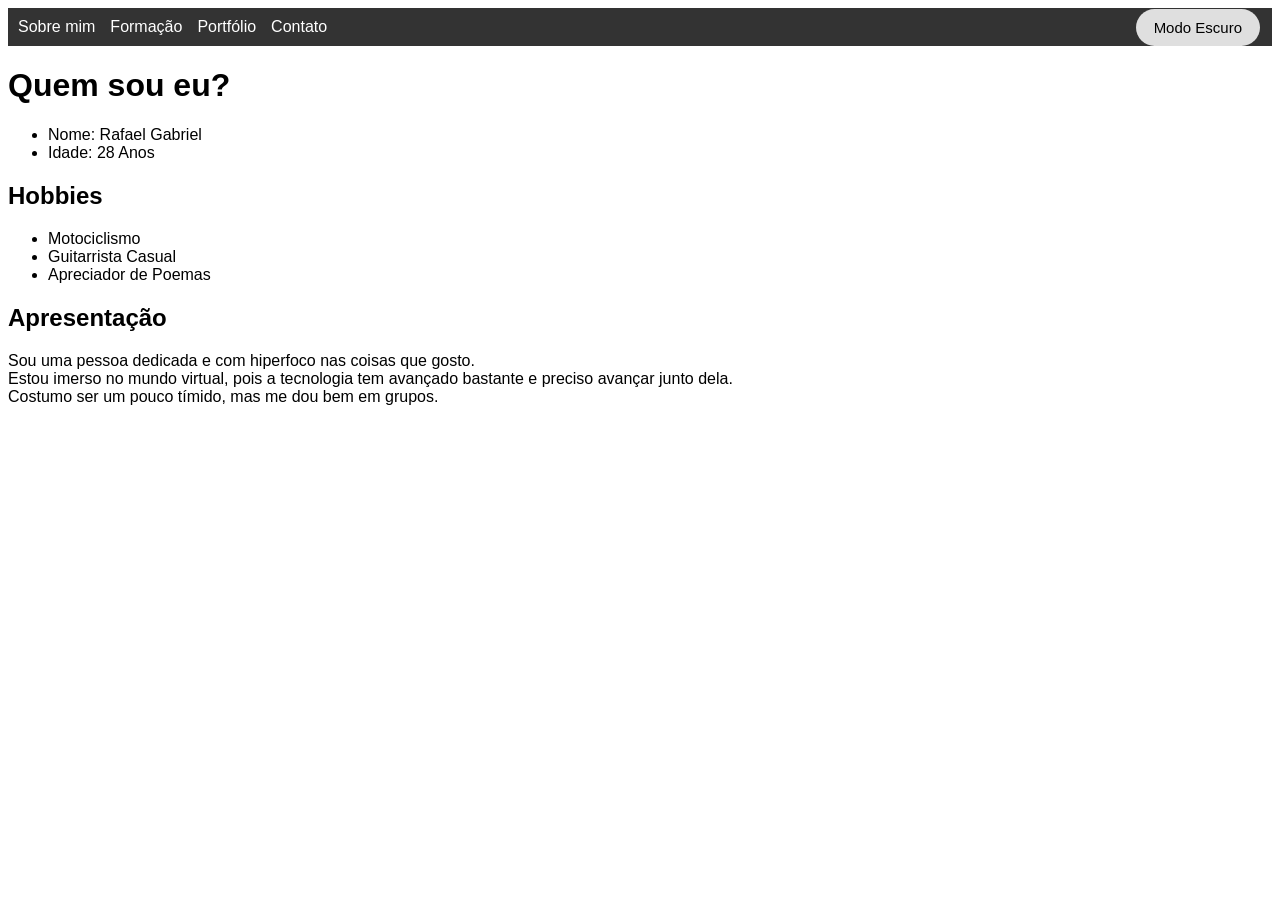
<file: index.html>
<!DOCTYPE html>
<html lang="en">
<head>
    <meta charset="UTF-8">
    <meta name="viewport" content="width=device-width, initial-scale=1.0">
    <link rel="stylesheet" href="style.css">
    <title>Sobre mim</title>
</head>

<body>
<!--Botão para modo escuro--> 
  <button id="btnTema">Modo Escuro</button>  
<!-- Botão de menu-->
<nav class="menu">

  <button id="btnMenu">Menu</button>
<!--Ligação entre as abas do menu-->
  <div id="linksMenu" class="links">
    <a href="index.html">Sobre mim</a>
    <a href="formacao.html">Formação</a>
    <a href="portfolio.html">Portfólio</a>
    <a href="contato.html">Contato</a>
  </div>

</nav>
<!--Conteudo escrito da pagina-->
<h1>Quem sou eu?</h1>
<ul>
    <li>Nome: Rafael Gabriel</li>
    <li>Idade: 28 Anos</li>
</ul>
<h2>Hobbies</h2>
<ul>
    <li>Motociclismo</li>
    <li>Guitarrista Casual</li>
    <li>Apreciador de Poemas</li>
</ul>
<h2>Apresentação</h2>
<p>Sou uma pessoa dedicada e com hiperfoco nas coisas que gosto. <br>
   Estou imerso no mundo virtual, pois a tecnologia tem avançado bastante e preciso avançar junto dela. <br>
   Costumo ser um pouco tímido, mas me dou bem em grupos.

<!--Função para o botão de menu aparecer no mobile-->
<script>
let btnMenu = document.getElementById("btnMenu");
let menu = document.getElementById("linksMenu");

btnMenu.addEventListener("click", function () {
  menu.classList.toggle("ativo");
});

</script>

<!--Função para modo escuro na pagina-->
<script>
let btnTema = document.getElementById("btnTema");

btnTema.addEventListener("click", function () {
  document.body.classList.toggle("dark");
});
</script>

</body>
</html>
</file>
<file: style.css>
/* Define a aparência do menu e dos links de navegação. */
.menu {
  background: #333;
  padding: 10px;
}

.menu button {
  background: none;
  color: white;
  font-size: 15px;
  border: none;
  cursor: pointer;
  display: none;
}

.links {
  display: flex;
  gap: 15px;
}

.links a {
  color: white;
  text-decoration: none;
}

/* Em telas pequenas, exibe o botão do menu e organiza os links em coluna. */
@media (max-width: 600px) {

  .menu button {
    display: block;
  }

  .links {
    display: none;
    flex-direction: column;
    margin-top: 10px;
  }

  .links.ativo {
    display: flex;
  }
}

/* Define a fonte e tamanho do texto */
body {
  font-size: 16px;
  font-family: 'Trebuchet MS', 'Lucida Sans Unicode', 'Lucida Grande', 'Lucida Sans', Arial, sans-serif;
}

body {
  background: white;
  color: black;
  transition: 0.3s;
}

/* Altera as cores da página quando o tema escuro é aplicado. */
body.dark {
  background: #121212;
  color: white;
}

/* Define a posição e o estilo do botão de alternar entre os temas. */
#btnTema {
  font-size: 15px;
  font-family: 'Trebuchet MS', 'Lucida Sans Unicode', 'Lucida Grande', 'Lucida Sans', Arial, sans-serif;
  position: fixed;
  top: 9px;
  right: 20px;
}

#btnTema {
  padding: 10px 18px;
  border-radius: 20px;
  border: none;
  background: #dfdfdf;
}

/*Muda a cor do botão quando o cursor passa sobre ele. */
#btnTema:hover {
  color: white;
  background: #555555;
  transition: 0.2s;
}
</file>
